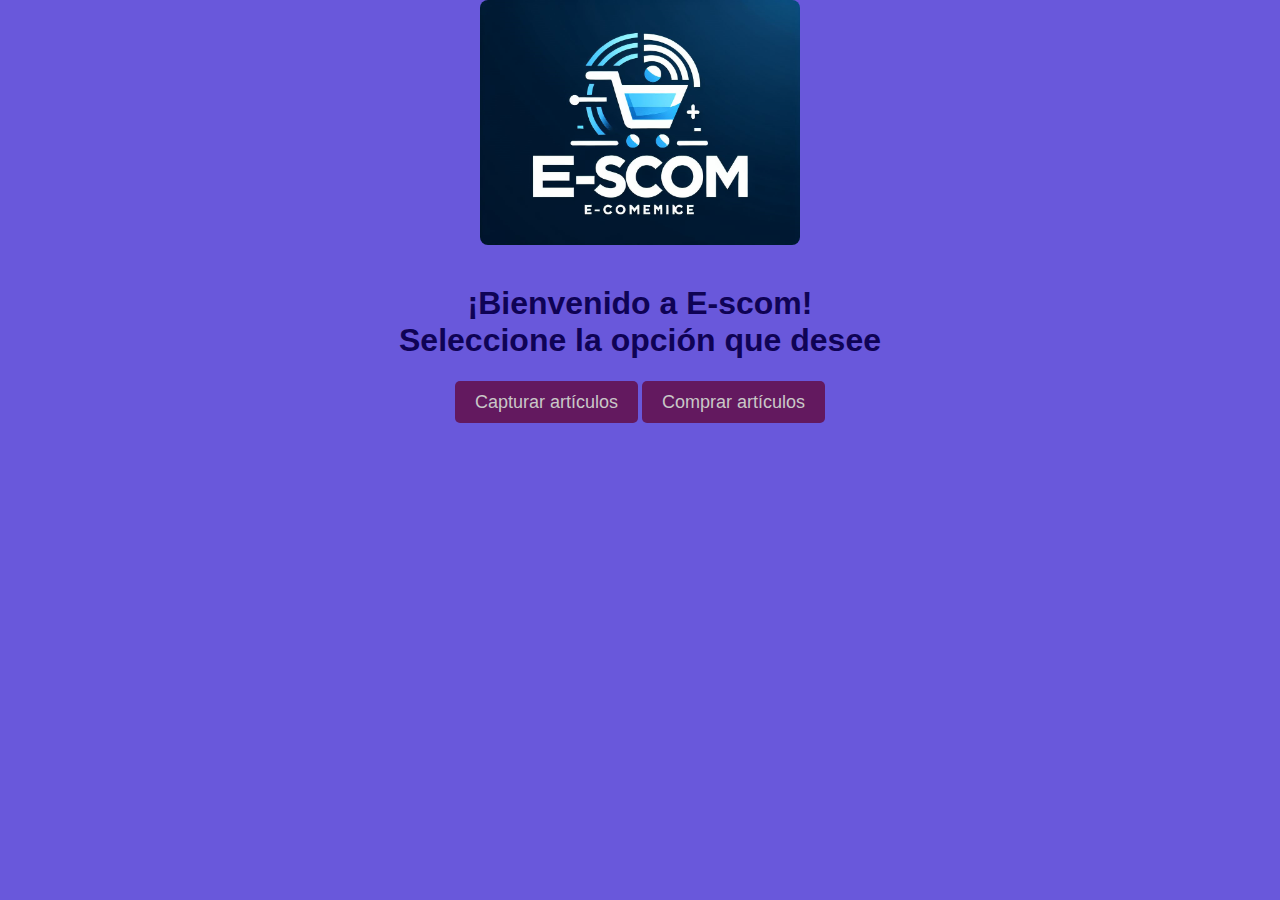
<file: index.html>
<!DOCTYPE html>
<html lang="en">
<head>
    <meta charset="UTF-8">
    <meta name="viewport" content="width=device-width, initial-scale=1.0">
    <title>Homepage | E-scom</title>
    <link rel="shortcut icon" href="./images/Logo.svg" type="image/x-icon">
    <link rel="stylesheet" href="./styles/styles.css">
    <link rel="preconnect" href="https://fonts.googleapis.com">
    <link rel="preconnect" href="https://fonts.gstatic.com" crossorigin>
    <link rel="stylesheet" href="https://cdnjs.cloudflare.com/ajax/libs/font-awesome/5.15.4/css/all.min.css">

</head>
<body>
    


    <main class="main-content">
        <img src="./images/Designer.png" alt="Logo" class="logo">
        <h1>¡Bienvenido a E-scom! <br> Seleccione la opción que desee</h1>
    <button class="boton1"><a href="./capture.html">Capturar artículos</a></button>
    <button class="boton2"><a href="./items.html">Comprar artículos</a></button>
    </main>
</body>
</html>
</file>
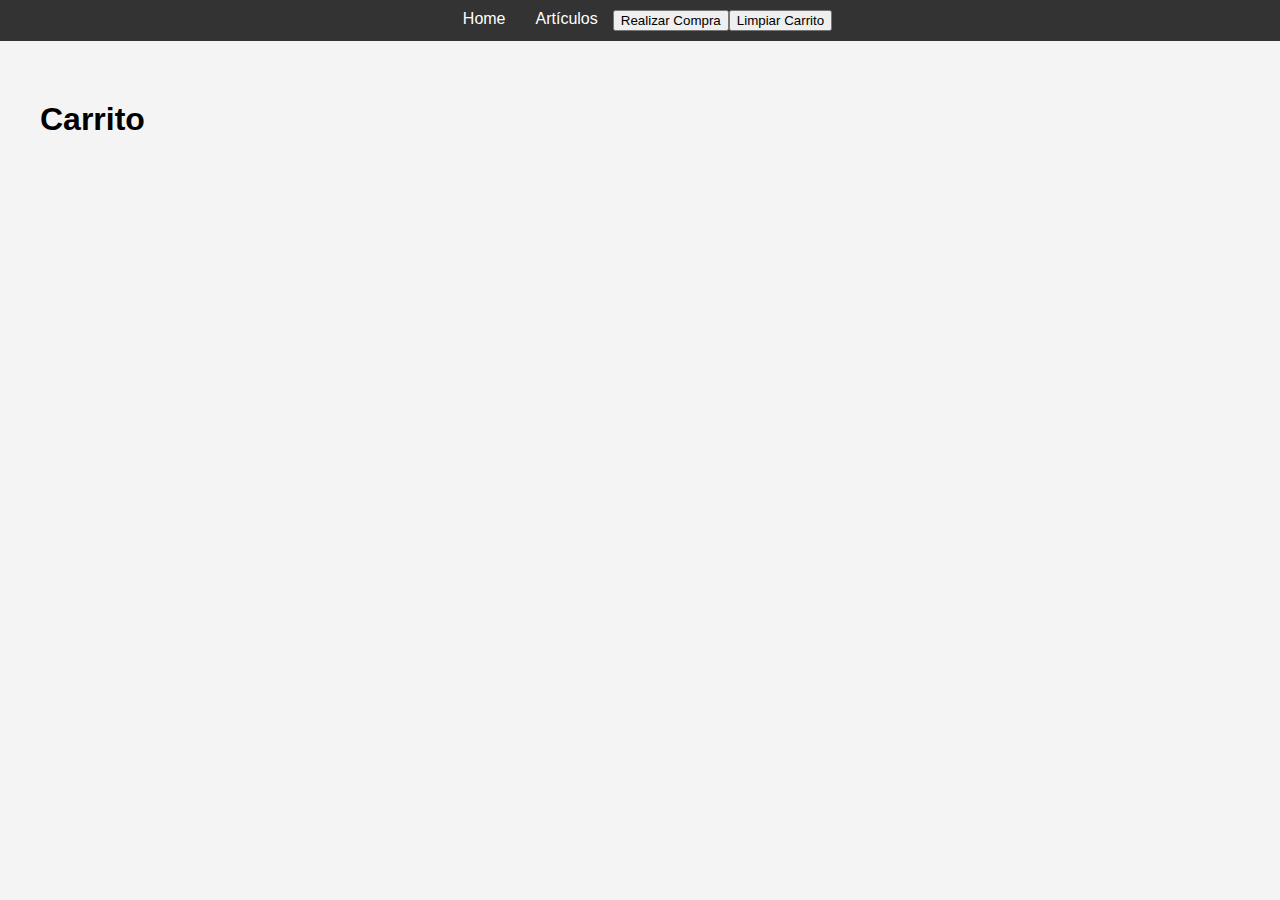
<file: shop.html>
<!DOCTYPE html>
<html lang="en">

<head>
    <meta charset="UTF-8">
    <meta name="viewport" content="width=device-width, initial-scale=1.0">
    <title>Carrito de Compras</title>
    <link rel="stylesheet" href="styles/shop.css">
    <link rel="stylesheet" href="https://cdnjs.cloudflare.com/ajax/libs/font-awesome/5.15.4/css/all.min.css">
</head>

<body>
    <header class="header">
        <nav class="topnavbar">
            <ul class="left-nav nav">
                <li class="nav-item nav-izq"> <a href="./index.html"> Home </a> </li>
                <li class="nav-item nav-izq"> <a href="./items.html"> Artículos </a> </li>
                <button id="purchase-button" class="boton_compra">Realizar Compra</button>
                <button id="clear-button" class="boton_limpia">Limpiar Carrito</button>
            </ul>
            
        </nav>
    </header>

    <div class="container">
        <div class="cart-list">
            <h1>Carrito</h1>
            <div id="cart-items">
                <!-- Aquí se mostrarán los artículos del carrito -->
            </div>
        </div>
    </div>

    <script src="scripts/shop.js"></script>
</body>

</html>
</file>
<file: styles/styles.css>
body {
    margin: 0;
    padding: 0;
    background: #6958DB;
    animation: backgroundAnimation 8s infinite;
}

@keyframes backgroundAnimation {
    0% {
        background: #6958DB;
    }
    50% {
        background: #C158DB;
    }
    100% {
        background: #6958DB;
    }
}


.container {
    /* Opción 1 */
    font: italic normal 400 16px Arial, Verdana, sans-serif;

    /* Opción 2 */
    font: italic normal 400 normal 16px/22px Arial, Verdana, sans-serif;
}

.main-content{
    text-align: center;
}

a{
    text-decoration: none;
    color: rgb(201, 199, 199);
    font-family: "Trebuchet MS", Arial, Verdana, sans-serif;
    font-weight: 400;
    font-style: normal;
    font-size: 18px;
    line-height: 22px;

}

a:hover{
    color: rgb(255, 255, 255);
}



.boton1 {
    padding: 10px 20px;
        background-color: #63195f;   
        border: none;
        border-radius: 5px;
        cursor: pointer;
        
    }

.boton1:hover {
    background-color: #2b0a29;
}

.boton1:active {
    background-color: #180216;
}

.boton2 {
    padding: 10px 20px;
    background-color: #63195f;
    
    border: none;
    border-radius: 5px;
    cursor: pointer;
}

.boton2:hover {
    background-color: #2b0a29;
}

.boton2:active {
    background-color: #180216;
}

img{
    width: 25%;
    height: auto;
    border-radius: 8px;
    margin-bottom: 15px;
}

h1{
    color:rgb(15, 3, 85);
    font-family: "Trebuchet MS", Verdana, sans-serif;
        /* Opción 1 */
}

@media (max-width: 768px) {
    .main-content {
        max-width: 800px;
        display: grid;
        grid-template-columns: 1fr;
        justify-items: center;
        align-items: center;
    }

    .item {
        max-width: 600px;
    }

    button {
        padding: 15px 30px;
        font-size: 18px;
    }
}
</file>
<file: styles/shop.css>
body {
    font-family: Arial, sans-serif;
    background-color: #f4f4f4;
    margin: 0;
    padding: 0;
    display: flex;
    flex-direction: column;
    align-items: center;
    height: 100vh;
}

.header {
    width: 100%;
    background-color: #333;
    color: white;
    padding: 10px 0;
    text-align: center;
    position: fixed;
    top: 0;
    left: 0;
}

.header .nav {
    list-style: none;
    padding: 0;
    margin: 0;
    display: flex;
    justify-content: center;
}

.header .nav-item {
    margin: 0 15px;
}

.header .nav-item a {
    color: white;
    text-decoration: none;
}

.container {
    margin-top: 60px;
    width: 100%;
    max-width: 1200px;
    padding: 20px;
}

.product-list {
    display: flex;
    flex-wrap: wrap;
    gap: 20px;
}

.product-item {
    background-color: white;
    padding: 20px;
    border-radius: 8px;
    box-shadow: 0 0 10px rgba(0, 0, 0, 0.1);
    width: calc(33.333% - 20px);
    box-sizing: border-box;
}

.product-item img {
    max-width: 100%;
    height: auto;
    display: block;
    margin-bottom: 10px;
}

.product-item h3 {
    margin: 0 0 10px;
}

.product-item p {
    margin: 0 0 10px;
}

.product-item .price {
    font-weight: bold;
    margin-bottom: 10px;
}

.product-item .quantity {
    width: 50px;
    margin-right: 10px;
}

.product-item button {
    background-color: #333;
    color: white;
    padding: 10px 20px;
    border: none;
    border-radius: 4px;
    cursor: pointer;
}

.product-item button:hover {
    background-color: #555;
}
</file>
